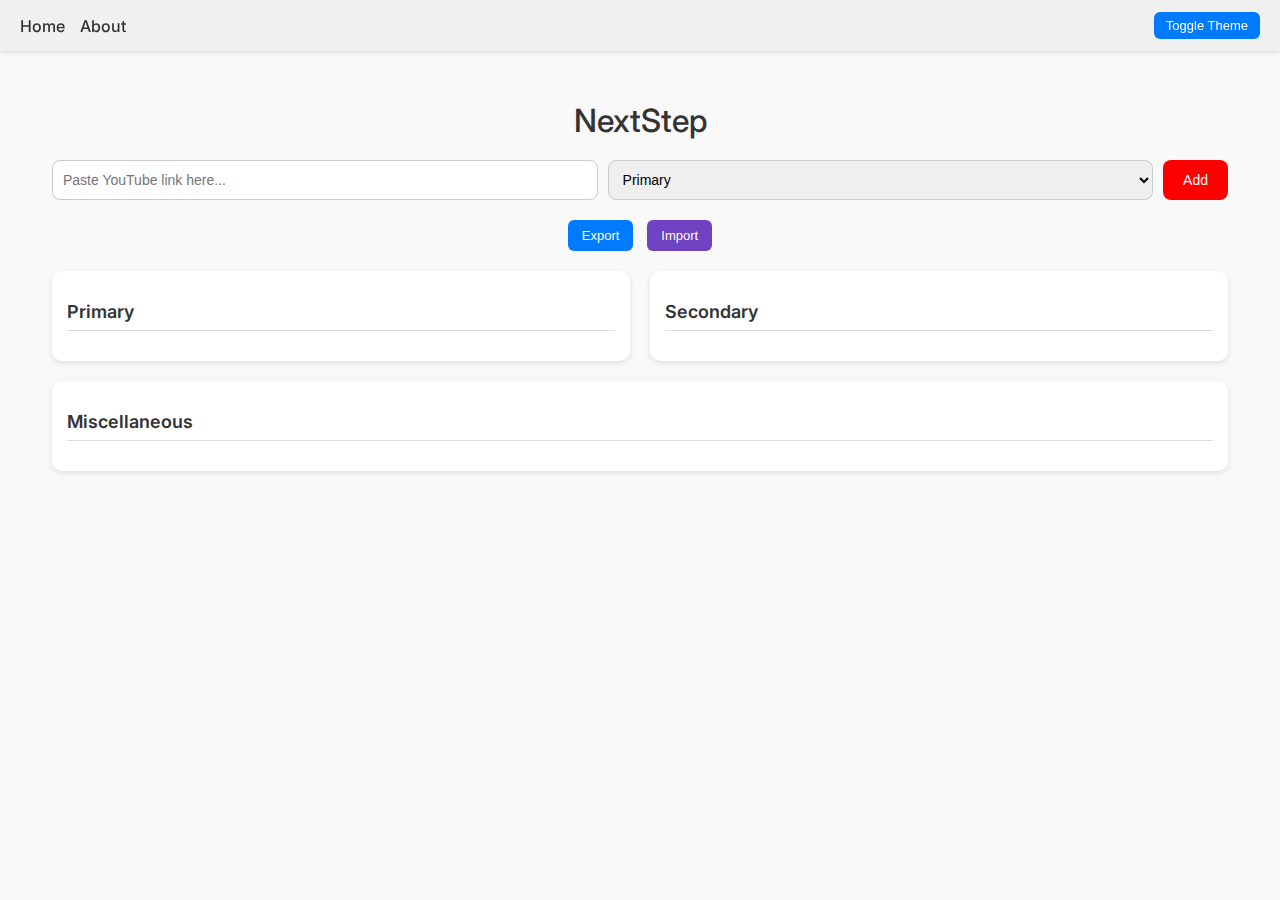
<file: index.html>
<!DOCTYPE html>
<html lang="en">
<head>
  <meta charset="UTF-8">
  <title>NextStep</title>
  <link rel="stylesheet" href="static/css/style.css">
  <link href="https://fonts.googleapis.com/css2?family=Inter:wght@400;500;600&display=swap" rel="stylesheet">
</head>
<body>
  <!-- NAVBAR -->
  <nav class="navbar">
    <div class="nav-left">
      <a href="index.html" class="nav-link">Home</a>
      <a href="about.html" class="nav-link">About</a>
    </div>
    <div class="nav-right">
      <button id="theme-toggle">Toggle Theme</button>
    </div>
  </nav>

  <h1>NextStep</h1>

  <div class="page-container">
    <!-- INPUT FORM -->
    <div id="add-form">
      <input type="text" id="video-input" placeholder="Paste YouTube link here...">
      <select id="category-select">
        <option value="primary">Primary</option>
        <option value="secondary">Secondary</option>
        <option value="misc">Miscellaneous</option>
      </select>
      <button id="add-btn">Add</button>
    </div>

    <!-- EXPORT/IMPORT -->
    <div class="controls">
      <button class="export-btn" id="export-btn">Export</button>
      <button class="import-btn" id="import-btn">Import</button>
      <input type="file" id="import-file" accept=".json">
    </div>

    <!-- CATEGORY SECTIONS -->
    <div class="categories">
      <div class="row">
        <div class="category-box" id="primary-category">
          <h2>Primary</h2>
          <div class="video-list" id="primary-list"></div>
        </div>
        <div class="category-box" id="secondary-category">
          <h2>Secondary</h2>
          <div class="video-list" id="secondary-list"></div>
        </div>
      </div>
      <div class="row">
        <div class="category-box full" id="misc-category">
          <h2>Miscellaneous</h2>
          <div class="video-list" id="misc-list"></div>
        </div>
      </div>
    </div>
  </div>
  <script src="static/js/script.js"></script>
</body>
</html>
</file>
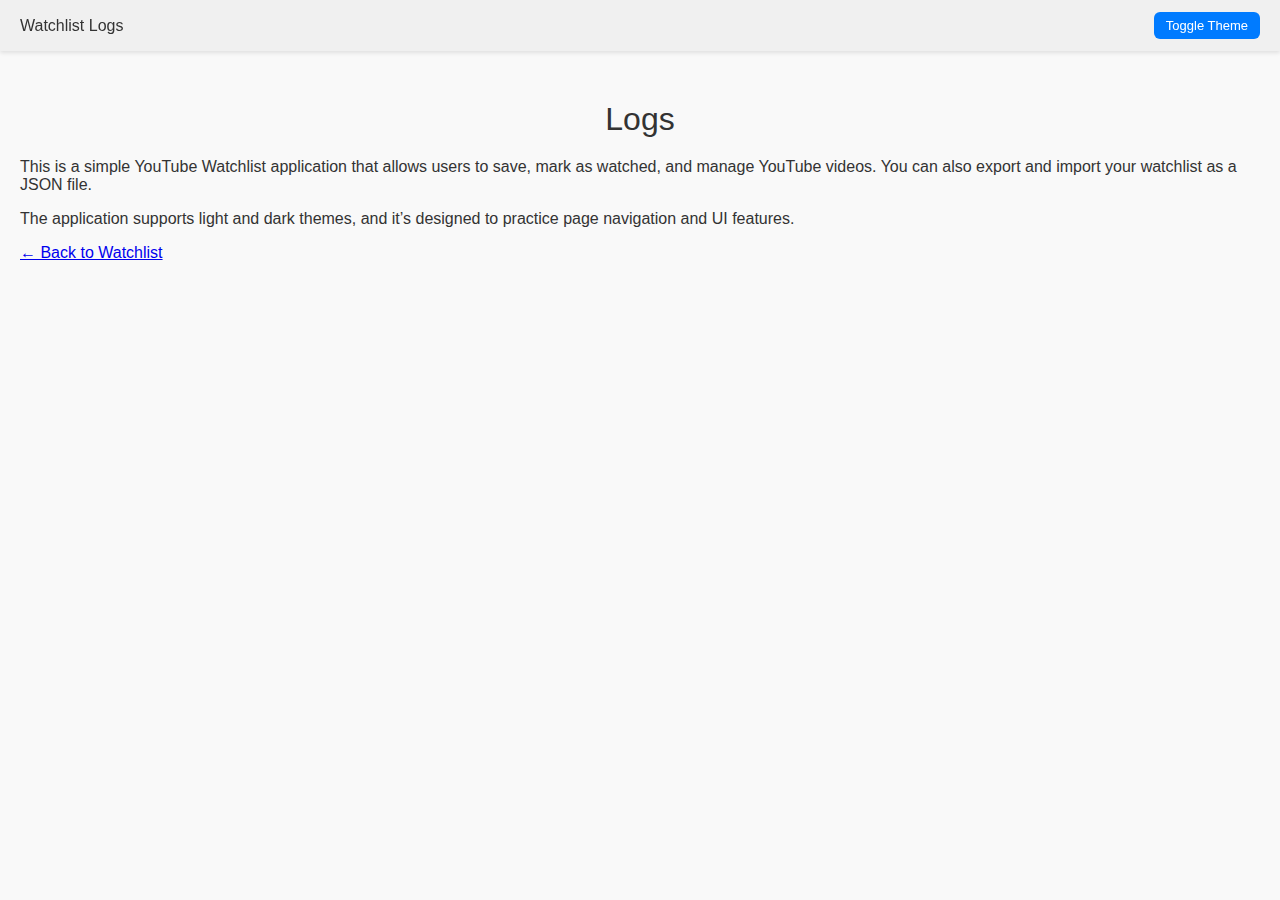
<file: logs.html>
<!DOCTYPE html>
<html lang="en">
<head>
  <meta charset="UTF-8">
  <title>Logs - NextStep</title>
  <link rel="stylesheet" href="static/css/style.css">
</head>
<body>
  <!-- Navbar -->
  <nav class="navbar">
  <div class="navbar-left">
      <a href="index.html" class="nav-link">Watchlist</a>
      <a href="logs.html" class="nav-link">Logs</a>
  </div>
  <div class="navbar-right">
      <button id="theme-toggle">Toggle Theme</button>
  </div>
  </nav>

  <h1>Logs</h1>

  <div class="content">
    <p>This is a simple YouTube Watchlist application that allows users to save, mark as watched, and manage YouTube videos. You can also export and import your watchlist as a JSON file.</p>
    <p>The application supports light and dark themes, and it’s designed to practice page navigation and UI features.</p>
  </div>

  <div class="footer">
    <a href="./index.html">← Back to Watchlist</a>
  </div>
  <script src="static/js/script.js"></script>
</body>
</html>
</file>
<file: static/css/style.css>
/* ---------------- GLOBAL ---------------- */
body {
  font-family: 'Inter', sans-serif;
  background: #f9f9f9;
  color: #333;
  margin: 0;
  padding: 80px 20px 20px 20px; /* top padding for navbar */
  transition: background 0.3s, color 0.3s;
}

h1 {
  text-align: center;
  font-weight: 500;
  margin-bottom: 20px;
}

/* ---------------- NAVBAR ---------------- */
.navbar {
  position: fixed;
  top: 0;
  left: 0;
  right: 0;
  background: #f0f0f0;
  display: flex;
  justify-content: space-between;
  align-items: center;
  padding: 12px 20px;
  box-shadow: 0 2px 4px rgba(0,0,0,0.1);
  z-index: 1000;
}

.nav-left, .nav-right {
  display: flex;
  align-items: center;
  gap: 15px;
}

.nav-link {
  text-decoration: none;
  color: #333;
  font-weight: 500;
  transition: color 0.2s;
}

.nav-link:hover {
  color: #007bff;
}

#theme-toggle {
  padding: 6px 12px;
  font-size: 13px;
  border-radius: 6px;
  cursor: pointer;
  background: #007bff;
  color: #fff;
  border: none;
  transition: background 0.3s;
}

#theme-toggle:hover {
  background: #0056b3;
}

/* ---------------- PAGE CONTAINER ---------------- */
.page-container {
  padding: 0 2rem; /* left-right spacing for content */
}

/* ---------------- INPUT FORM ---------------- */
#add-form {
  display: flex;
  gap: 10px;
  margin-bottom: 20px;
}

#video-input, #category-select {
  flex: 1;
  padding: 10px;
  border: 1px solid #ccc;
  border-radius: 8px;
  font-size: 14px;
}

#add-btn {
  padding: 10px 20px;
  background: #ff0000;
  color: #fff;
  border: none;
  border-radius: 8px;
  cursor: pointer;
  font-size: 14px;
}

#add-btn:hover {
  background: #cc0000;
}

/* ---------------- CONTROLS ---------------- */
.controls {
  text-align: center;
  margin-bottom: 20px;
}

.controls button {
  margin: 0 5px;
  padding: 8px 14px;
  border: none;
  border-radius: 6px;
  cursor: pointer;
  font-size: 13px;
}

.export-btn {
  background: #007bff;
  color: #fff;
}

.import-btn {
  background: #6f42c1;
  color: #fff;
}

#import-file {
  display: none;
}

/* ---------------- CATEGORIES ---------------- */
.categories {
  display: flex;
  flex-direction: column;
  gap: 20px;
}

.row {
  display: flex;
  gap: 20px;
  flex-wrap: wrap;
}

.category-box {
  flex: 1;
  background: #fff;
  border-radius: 10px;
  padding: 15px;
  box-shadow: 0 2px 6px rgba(0,0,0,0.1);
}

.category-box.full {
  flex-basis: 100%;
}

.category-box h2 {
  margin-bottom: 15px;
  font-size: 18px;
  font-weight: 600;
  border-bottom: 1px solid #ddd;
  padding-bottom: 8px;
}

.video-list {
  display: grid;
  gap: 15px;
}

/* ---------------- VIDEO CARDS ---------------- */
.video-card {
  display: flex;
  align-items: center;
  background: #fff;
  border-radius: 10px;
  box-shadow: 0 2px 6px rgba(0,0,0,0.1);
  padding: 10px;
  transition: transform 0.1s ease, background 0.3s, color 0.3s;
}

.video-card:hover {
  transform: scale(1.01);
}

.thumbnail {
  width: 120px;
  height: 90px;
  border-radius: 6px;
  margin-right: 15px;
  object-fit: cover;
}

.video-info {
  flex: 1;
}

.video-actions {
  display: flex;
  flex-direction: column;
  gap: 6px;
}

button {
  padding: 6px 10px;
  border: none;
  border-radius: 6px;
  cursor: pointer;
  font-size: 12px;
}

.watch-btn {
  background: #28a745;
  color: #fff;
}

.watch-btn.watched {
  background: #6c757d;
}

.remove-btn {
  background: #dc3545;
  color: #fff;
}

/* ---------------- DARK THEME ---------------- */
body.dark {
  background: #181818;
  color: #eaeaea;
}

body.dark .navbar {
  background: #242424;
}

body.dark .nav-link {
  color: #eaeaea;
}

body.dark .nav-link:hover {
  color: #6f42c1;
}

body.dark #theme-toggle {
  background: #6f42c1;
  color: #fff;
}

body.dark #theme-toggle:hover {
  background: #532a91;
}

body.dark #video-input,
body.dark #category-select {
  background: #333;
  color: #eaeaea;
  border: 1px solid #555;
}

body.dark #add-btn {
  background: #ff4d4d;
}

body.dark .watch-btn {
  background: #3cb371;
}

body.dark .watch-btn.watched {
  background: #555;
}

body.dark .remove-btn {
  background: #ff6b6b;
}

/* ---------------- DARK THEME CATEGORIES ---------------- */
body.dark #primary-category {
  background: #2a3f5f;
  border: 1px solid #3c5a8c;
}

body.dark #secondary-category {
  background: #3f2a5f;
  border: 1px solid #6a3c8c;
}

body.dark #misc-category {
  background: #2a5f3a;
  border: 1px solid #3c8c5a;
}

/* Video cards inherit slight tint of parent category */
body.dark #primary-category .video-card {
  background: #334f6f;
}

body.dark #secondary-category .video-card {
  background: #573366;
}

body.dark #misc-category .video-card {
  background: #2f6f42;
}

body.dark .category-box h2 {
  color: #ffffff;
}

body.dark .video-card a {
  color: #aad4ff;
}
</file>
